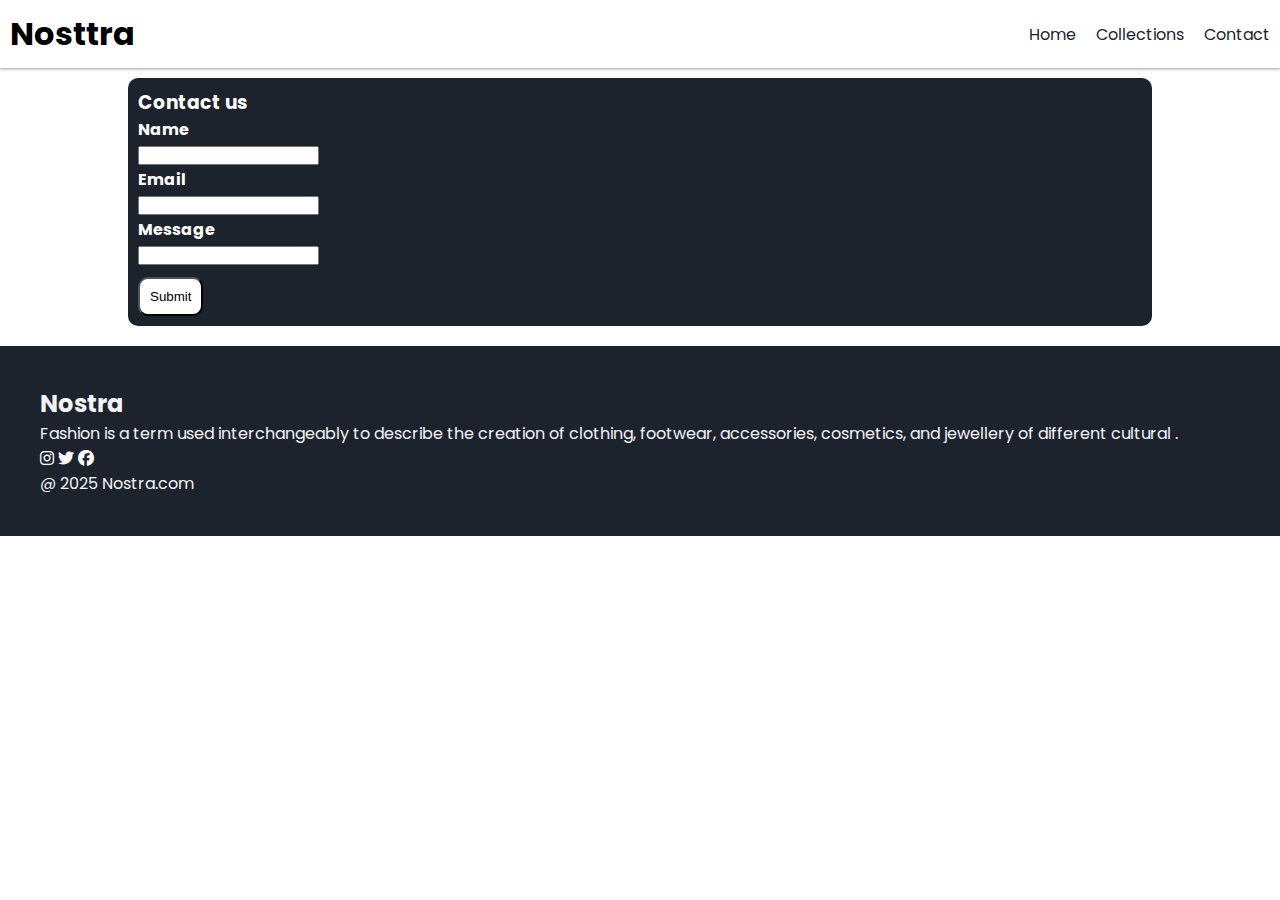
<file: contact.html>
<!DOCTYPE html>
<html lang="en">

<head>
    <meta charset="UTF-8">
    <meta name="viewport" content="width=device-width, initial-scale=1.0">
    <title>Nostra</title>
    <!--Google Fonts-->
    <link rel="preconnect" href="https://fonts.googleapis.com">
    <link rel="preconnect" href="https://fonts.gstatic.com" crossorigin>
    <link
        href="https://fonts.googleapis.com/css2?family=Poppins:ital,wght@0,100;0,200;0,300;0,400;0,500;0,600;0,700;0,800;0,900;1,100;1,200;1,300;1,400;1,500;1,600;1,700;1,800;1,900&display=swap"
        rel="stylesheet">
    <!--My css-->
    <link rel="stylesheet" href="style.css">

    <!--Font awesome icons-->
    <link rel="stylesheet" href="https://cdnjs.cloudflare.com/ajax/libs/font-awesome/6.7.2/css/all.min.css"
        integrity="sha512-Evv84Mr4kqVGRNSgIGL/F/aIDqQb7xQ2vcrdIwxfjThSH8CSR7PBEakCr51Ck+w+/U6swU2Im1vVX0SVk9ABhg=="
        crossorigin="anonymous" referrerpolicy="no-referrer" />

</head>

<body>
    <!--Navbar-->
    <nav class="navbar">
        <h1>Nosttra</h1>

        <div class="navbar-links">
            <p class="navbar-link"><a href="index.html">Home</a></p>
            <p class="navbar-link"><a href="collection.html">Collections</a></p>
            <p class="navbar-link"><a href="contact.html">Contact</a></p>
        </div>

        <div class="navbar-menu-toggle" onclick="showNavbar()">
            <i class="fa-solid fa-bars"></i>
        </div>

    </nav>

    <!--side navbar-->
    <div class="side-navbar">
        <p style="text-align: right;" onclick="closeNavbar()">
            <i class="fa-solid fa-xmark"></i>
        </p>

        <div class="side-navbar-links">
            <p class="navbar-link"><a href="index.html">Home</a></p>
            <p class="navbar-link"><a href="collection.html">Collections</a></p>
            <p class="navbar-link"><a href="contact.html">Contact</a></p>
        </div>
    </div>
    <!--contact-->
    <div class="contact-container">
        <h3>
            Contact us
        </h3>

        <h4>Name</h4>
        <div style=" border: none;  width: 500px;  border: none;">
            <input type="text">
        </div>

        <h4>Email</h4>
        <div>
            <input type="email">
        </div>

        <h4>Message</h4>
        <div>
            <input type="text">
        </div>
        <button>Submit</button>
    </div>




    <!--footer-->
    <div class="footer">
        <div class="footer-container">
            <div class="footer-box-1">
                <h2 class="headingText">Nostra</h2>
                <p>Fashion is a term used interchangeably to describe the creation of clothing, footwear, accessories,
                    cosmetics, and jewellery of different cultural .</p>
                <div class="footer-icon-container">
                    <i class="fa-brands fa-instagram" style="color: #fff;"></i>
                    <i class="fa-brands fa-twitter" style="color: #fff;"></i>
                    <i class="fa-brands fa-facebook" style="color: #fff;"></i>
                </div>

            </div>

        </div>
        <p>@ 2025 Nostra.com</p>
    </div>
    <script src="collection.js"></script>
</body>

</html>
</file>
<file: style.css>
*{
    padding: 0;
    margin: 0;
}
body{
    font-family: "Poppins", sans-serif;
}
.navbar{
    display: flex;
    justify-content: space-between;
    align-items: center;
    padding: 10px;
    box-shadow: rgba(60, 64, 67, 0.3) 0px 1px 2px 0px, rgba(60, 64, 67, 0.15) 0px 1px 3px 1px;
}
.navbar-links{
    display: flex;
    column-gap: 20px;
}

.navbar-links a{
    text-decoration: none;
    color: #1D232c;
}

.navbar-links a:hover{
    text-decoration: underline;
    columns: #1D232c;
}

.navbar-menu-toggle{
    display: none;
}
/* side navbar*/

.side-navbar{
    background-color: #1D232C;
    width: 50%;
    height: 100%;
    position: fixed;
    top: 0;
    left: -60%;
    padding: 20px;
    color: white;
    transition: 2s;
   
}

.side-navbar-link{
    margin-bottom: 30px;

}
.side-navbar-links a{
    text-decoration: none;
    color: white;
}

.side-navbar-links a:hover{
    text-decoration: underline;
}

/*Header*/
.header{
    display: flex;
    justify-content: center;
    gap: 50px;
    padding: 50px;
}

.header-button{
    padding-left: 20px;
    padding-right: 20px;
    padding-top: 10px;
    padding-bottom: 10px;
    margin-top: 10px;
    background-color: #1D232C;
    color: white;
    cursor: pointer;
}

.service{
    padding: 20px;
}

.service-container-1{
    display: flex;
    justify-content: space-between;
    align-items: center;
}
.service-container-2{
    display: flex;
    justify-content: space-between;
    align-items: center;
    gap: 20px;
}
.service-container-2 div{
    background-color: #F2F4F7;
    border-radius: 5px;
    padding: 10px;
}
.new-arrival{
    display: flex;
    justify-content: space-around;
    flex-wrap: wrap;

}
.new-image1{
    height: 300px;
    width: 300px;
}
.new-arrival-container{
    position: relative;
    flex-basis: 20%;
    
}

.new-arrival button{
    padding-left: 10%;
    padding-right: 10%;
    padding-top: 5%;
    padding-bottom: 5%;
    margin-top: 10px;
    columns: #1D232C;
    position: absolute;
    top: 50%;
    left: 18%;
    border-radius: 10px;
    border: none;
    align-items: center;
}

.news{
    display: flex;
    flex-direction: column;
    align-items: center;
    margin-top: 20px;
}
.news input{
    padding: 11px;
    width: 80vw;
    margin-bottom: 10px;
    border: solid black 3px;
}

.news button{
    margin-top: 10px;
    color: #F2F4F7;
    background-color: #1D232C;
    border-radius: 10px;
    padding: 10px;
}

.footer{
    padding: 40px;
    background-color: #1D232C;
    color: #F2F4F7;
    margin-bottom: 0px;
}

.product-section{
    margin-top: 20px;
}

.product-search{
    width: 80%;
    border: solid black 2px;
    border-radius: 20px;
    display: flex;
    justify-content: space-between;
    align-items: center;
    padding: 10px;
    margin: auto;
}

.product-search input{
    border: none;
    background-color: transparent;
    width: 100%;

}

.product-search input:focus{
    outline: none;
    
}

.products{
    padding: 20px;
    display: flex;
    gap: 10px;
    flex-wrap: wrap;
    justify-content: space-around;
}

.products-box{
    text-align: center;
    flex-basis: 20%;
}

.products-box img{
    border-radius: 10px;
    height: 200px;
    width: 200px;
}


.contact-container{
    background-color: #1D232C;
    border-radius: 10px;
    height: 100%;
    margin-bottom: 20px;
    background-size: cover;
    margin-top: 10px;
    margin-right: 10%;
    margin-left: 10%;
    color: #fff;
    padding: 10px;
}

.contact-container button{
    margin-top: 10px;
    color: black;
    background-color: #fff;
    border-radius: 10px;
    padding: 10px;
}


/* media query*/

@media screen and (max-width:600px) {
    .navbar-menu-toggle{
        display: block;
    }
    .navbar-links{
        display: none;
    }
    .header-image{
        display: none;
    }
    .service-container-1{
        display: none;
    }
    .service-container-2{
        flex-direction: column;
    }
    
}
</file>
